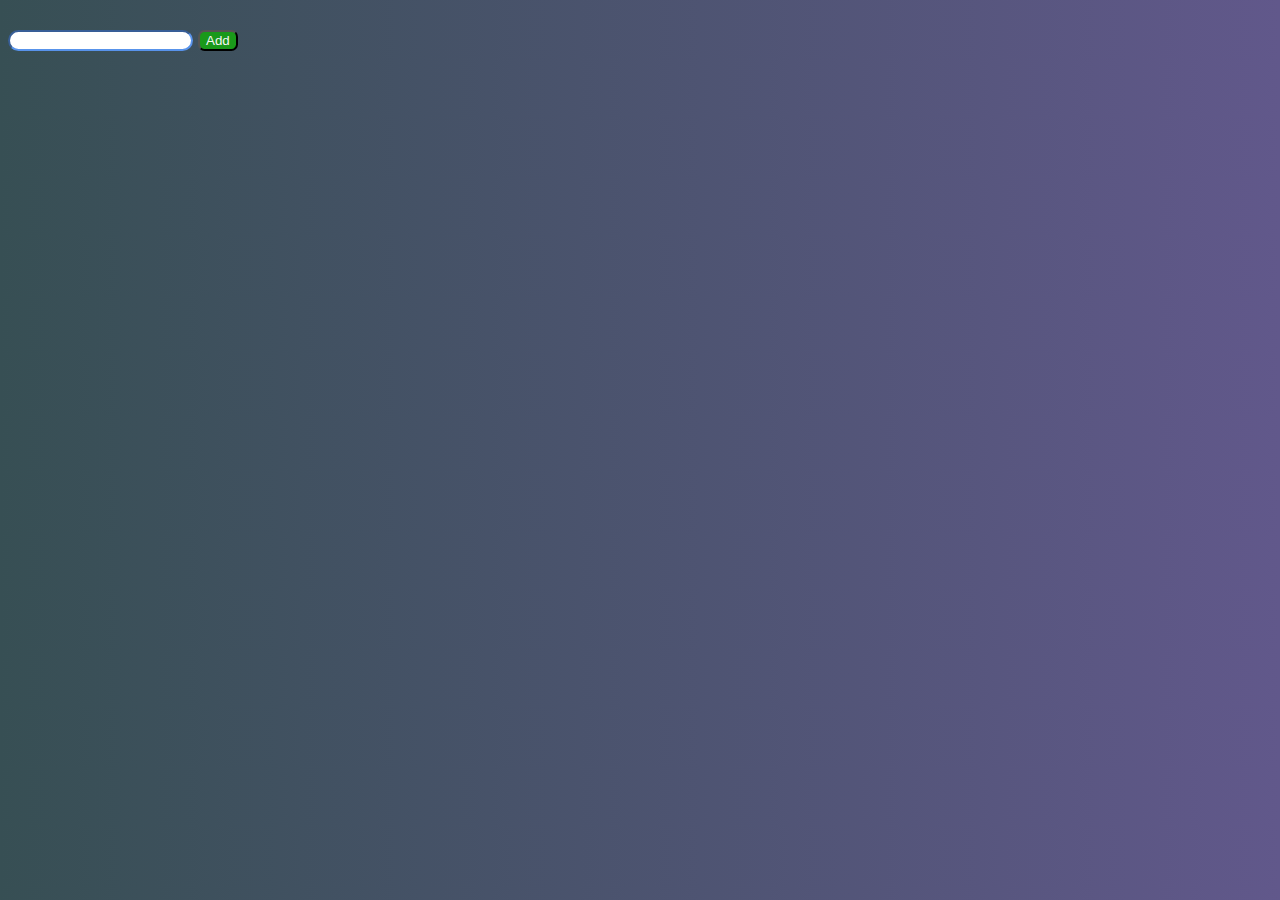
<file: index.html>
<!DOCTYPE html>
<html lang="en">
  <head>
    <meta charset="utf-8">
    <title>Todo App</title>
    <link rel="stylesheet" href="./index.css">
  </head>
  <body>

    <div id="app"></div>
    
    <script src="src/JS/index.js"></script>
  </body>
</html>
</file>
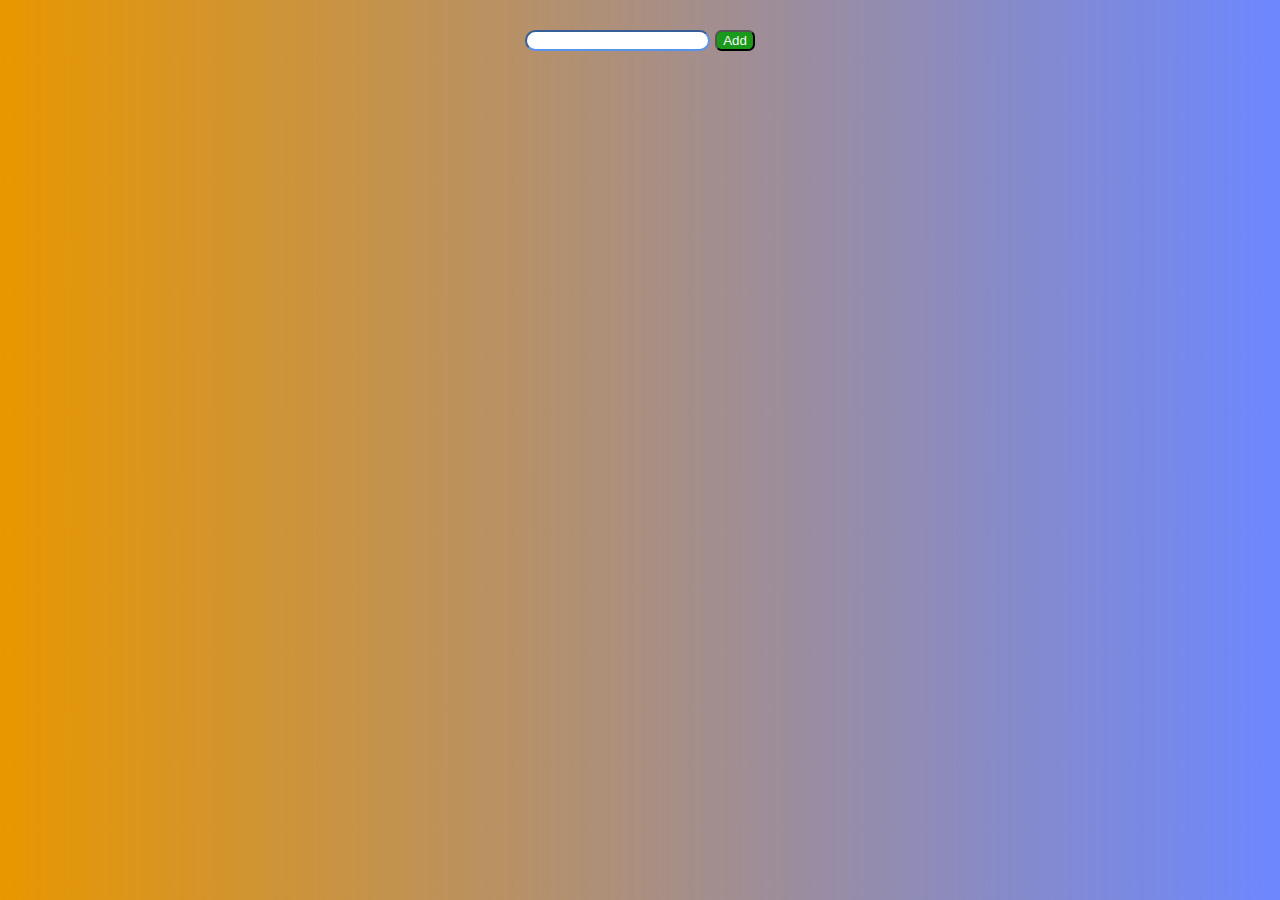
<file: public/index.html>
<!DOCTYPE html>
<html lang="en">
  <head>
    <meta charset="utf-8">
    <link rel=StyleSheet href="./style.css" TYPE="text/css">
    <title>To Do App</title>
  </head>
  <body>

    <div id="app"></div>
    
    <script src="../src/JS/index.js"></script>
  </body>
</html>
</file>
<file: index.css>
body { 
    margin-top: 30px;
    font-family: "Gill Sans Extrabold", Helvetica, sans-serif; 
    display: flex;
    justify-content: center;
    background-image: linear-gradient(to right, rgba(55, 79, 84, 1) , rgba(97, 88, 139, 1));
}

button{
    border-radius: 0.5em;
    font-family: "Gill Sans Extrabold", Helvetica, sans-serif;
    margin-left: 5px;
    background-color: rgb(26, 153, 26);
    color: whitesmoke;
}

div{

    width: 100%;
}
button:hover{
    box-shadow: 0 1px 6px rgba(9, 14, 32, 0.28);
    border-color: rgba(218, 82, 82, 0);
}

.underlineTask{
    text-decoration: line-through; 
    text-decoration-color: rgb(6, 168, 6);
}

.deleteBtn{
    border-radius: 2em; 
    background-color: #a00000; 
    color: white; 
    width: 60px;
    border-color: rgb(63, 0, 0);
}

input{
    border-color: rgb(88, 147, 235);
    border-radius: 2em; 
}

input:focus {
    border-color: rgb(88, 147, 235);
    border-radius: 2em;
    outline: none;
}

input:active {
    border-color: rgb(88, 147, 235);
    border-radius: 2em;
    outline: none;
}

input:hover{
    box-shadow: 0 1px 6px rgba(9, 14, 32, 0.28);
    border-color: rgba(218, 82, 82, 0);
}
p{
  color: antiquewhite;
}
</file>
<file: public/style.css>
body { 
    margin-top: 30px;
    font-family: "Gill Sans Extrabold", Helvetica, sans-serif; 
    display: flex;
    justify-content: center;
    background-image: linear-gradient(to right, rgb(233, 151, 0) , rgba(0, 47, 255, 0.575));
}

button{
    border-radius: 0.5em;
    font-family: "Gill Sans Extrabold", Helvetica, sans-serif;
    margin-left: 5px;
    background-color: rgb(26, 153, 26);
    color: whitesmoke;
}

button:hover{
    box-shadow: 0 1px 6px rgba(9, 14, 32, 0.28);
    border-color: rgba(218, 82, 82, 0);
}

.underlineTask{
    text-decoration: line-through; 
    text-decoration-color: rgb(6, 168, 6);
}

.deleteBtn{
    border-radius: 2em; 
    background-color: #a00000; 
    color: white; 
    width: 60px;
    border-color: rgb(63, 0, 0);
}

input{
    border-color: rgb(88, 147, 235);
    border-radius: 2em; 
}

input:focus {
    border-color: rgb(88, 147, 235);
    border-radius: 2em;
    outline: none;
}

input:active {
    border-color: rgb(88, 147, 235);
    border-radius: 2em;
    outline: none;
}

input:hover{
    box-shadow: 0 1px 6px rgba(9, 14, 32, 0.28);
    border-color: rgba(218, 82, 82, 0);
}
p{
    padding-left: 15%;
}
</file>
